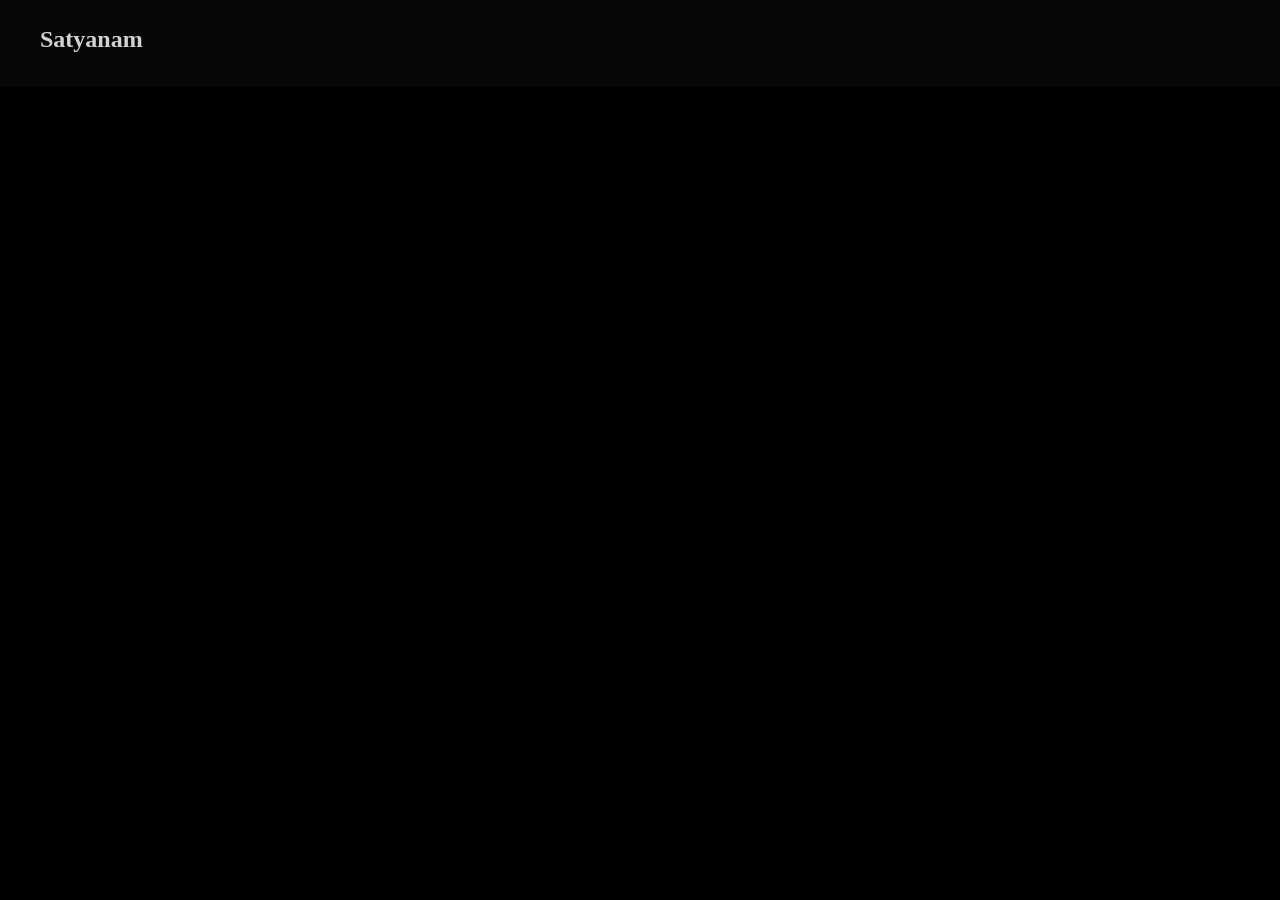
<file: day1/index.html>
<!DOCTYPE html>
<html lang="en">
<head>
    <meta charset="UTF-8">
    <meta name="viewport" content="width=device-width, initial-scale=1.0">
    <title>GSAP</title>
    <link rel="stylesheet" href="style.css">
</head>
<body>
    <div id="nav">

        <h2>Satyanam</h2>
        <div id="part2">
            <h4>Work</h4>
            <h4>About</h4>
            <h4>Courses</h4>
            <h4>Blog</h4>
        </div>
    </div>
    <h1 id="mid">Welcome To Satyanam World's</h1>

    

   
  <script src="https://cdnjs.cloudflare.com/ajax/libs/gsap/3.15.0/gsap.min.js" integrity="sha512-oJ8QbaQThQoJZ7oEv+29jfPM6CcP+zUxh3PKJs1vyOhx0UraUrE7PQgeItu3dOuCJyrzWpoYMsVjkkPEBzbUqw==" crossorigin="anonymous" referrerpolicy="no-referrer"></script>  
<script src="script.js"></script>
</body>
</html>
</file>
<file: day1/style.css>
*{
    margin: 0;
    padding: 0;
    box-sizing: border-box;
    font-family: gilroy;
    color: white;   
}

html,body{
    height: 100%;
    width: 100%;
    background-color: black;
}
#nav{
    display: flex;
    align-items: center;
    justify-content: space-between;
    background-color: rgb(7, 7, 7);
    padding: 30px 40px;
}
#part2{
    display: flex;
    gap:70px;
    font-size:larger;
}
#mid{
   position: absolute;
   top: 50%;
   left: 50%;
   transform: translate(-50%,-50%);
    font-size: 80px;
    white-space: noWrap;
}
</file>
